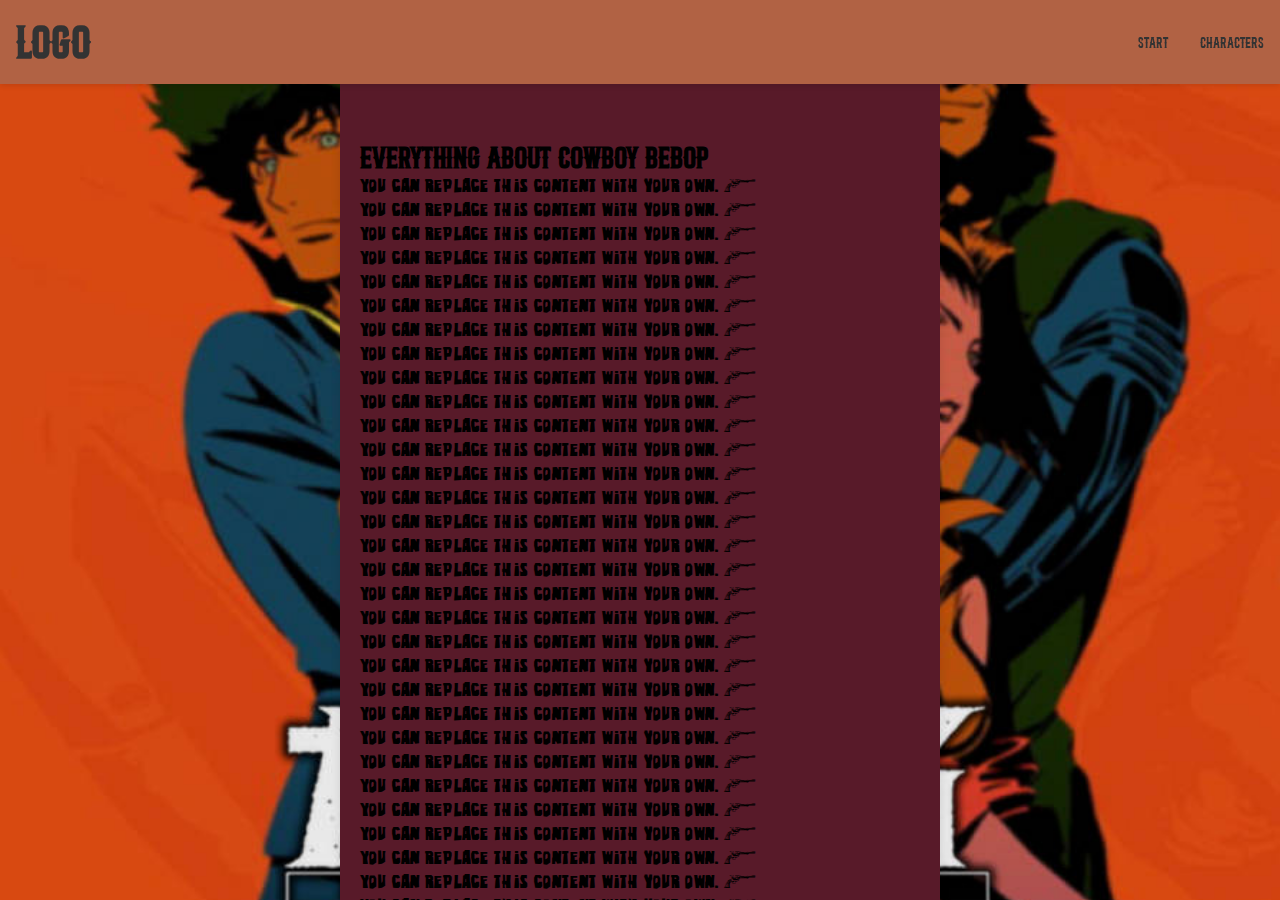
<file: Index.html>
<!DOCTYPE html>
<html lang="en">
<head>
    <meta charset="UTF-8">
    <meta name="viewport" content="width=device-width, initial-scale=1.0">
    <link rel="stylesheet" href="style.css">
    <title>Document</title>
</head>
<body>
    <nav class="navbar">
        <div class="Logo">
            <h1>Logo</h1>
        </div>
        <ul class="nav-links">
            <li><a href="Index.html">Start</a></li>
            <li><a href="Characters.html">Characters</a></li>
        </ul>
        <div class="toggle">
            <span class="bar"></span>
            <span class="bar"></span>
            <span class="bar"></span>
        </div>
    </nav>
    <div class="main-container">
        <div class="background-image"></div>
        <div class="content-column">
            <header>
                <h1>Everything about cowboy Bebop</h1>
            </header>
        </div>
    </div>
    <script src="script.js"></script>
</body>
</html>
</file>
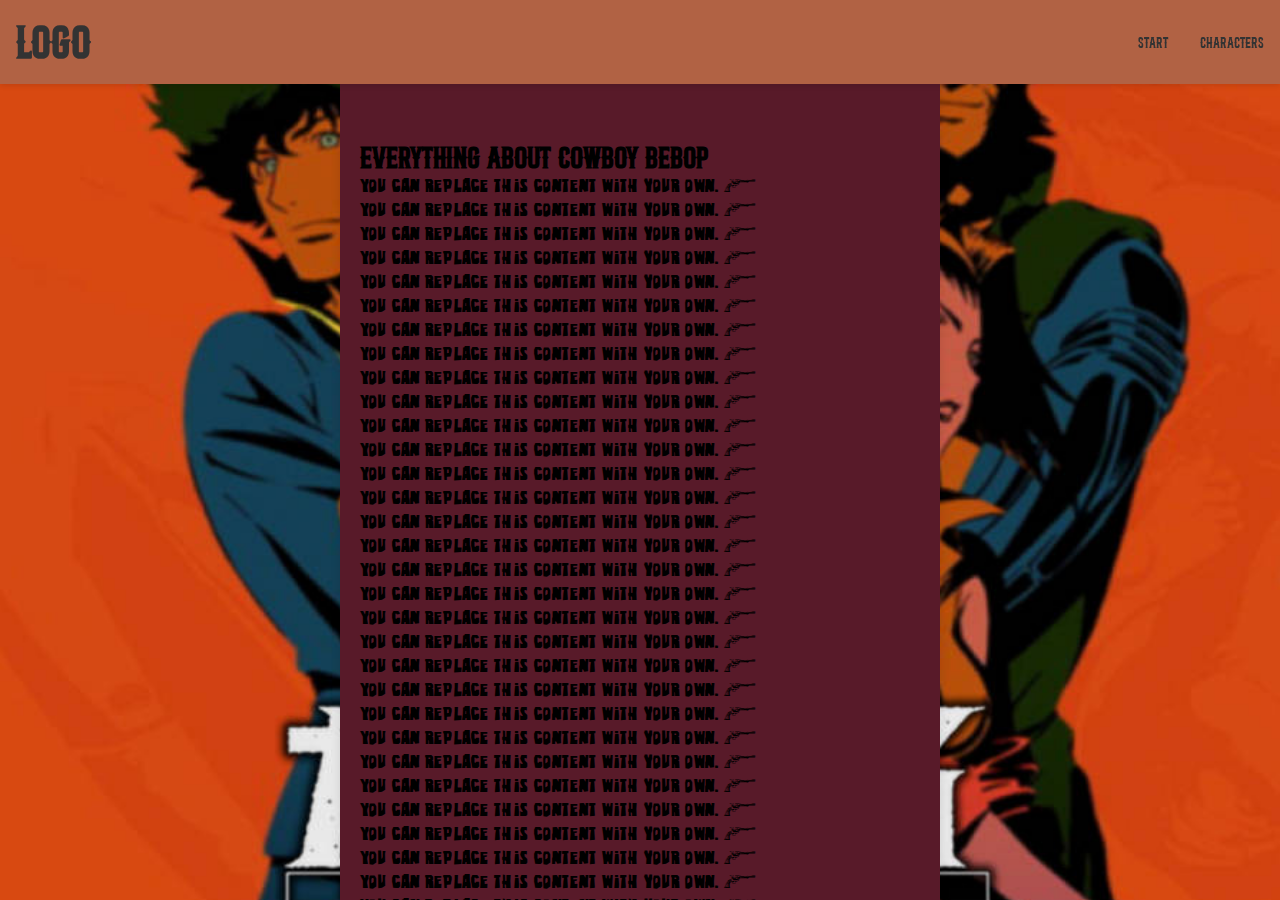
<file: characters.html>
<!DOCTYPE html>
<html lang="en">
<head>
    <meta charset="UTF-8">
    <meta name="viewport" content="width=device-width, initial-scale=1.0">
    <link rel="stylesheet" href="style.css">
    <title>Document</title>
</head>
<body>
    <nav class="navbar">
        <div class="Logo">
            <h1>Logo</h1>
        </div>
        <ul class="nav-links">
            <li><a href="index.html">Start</a></li>
            <li><a href="characters.html">Characters</a></li>
        </ul>
        <div class="toggle">
            <span class="bar"></span>
            <span class="bar"></span>
            <span class="bar"></span>
        </div>
    </nav>
    <div class="main-container">
        <div class="background-image"></div>
        <div class="content-column">
            <header>
                <h1>Everything about cowboy Bebop</h1>
            </header>
        </div>
    </div>
    <script src="script.js"></script>
</body>
</html>
</file>
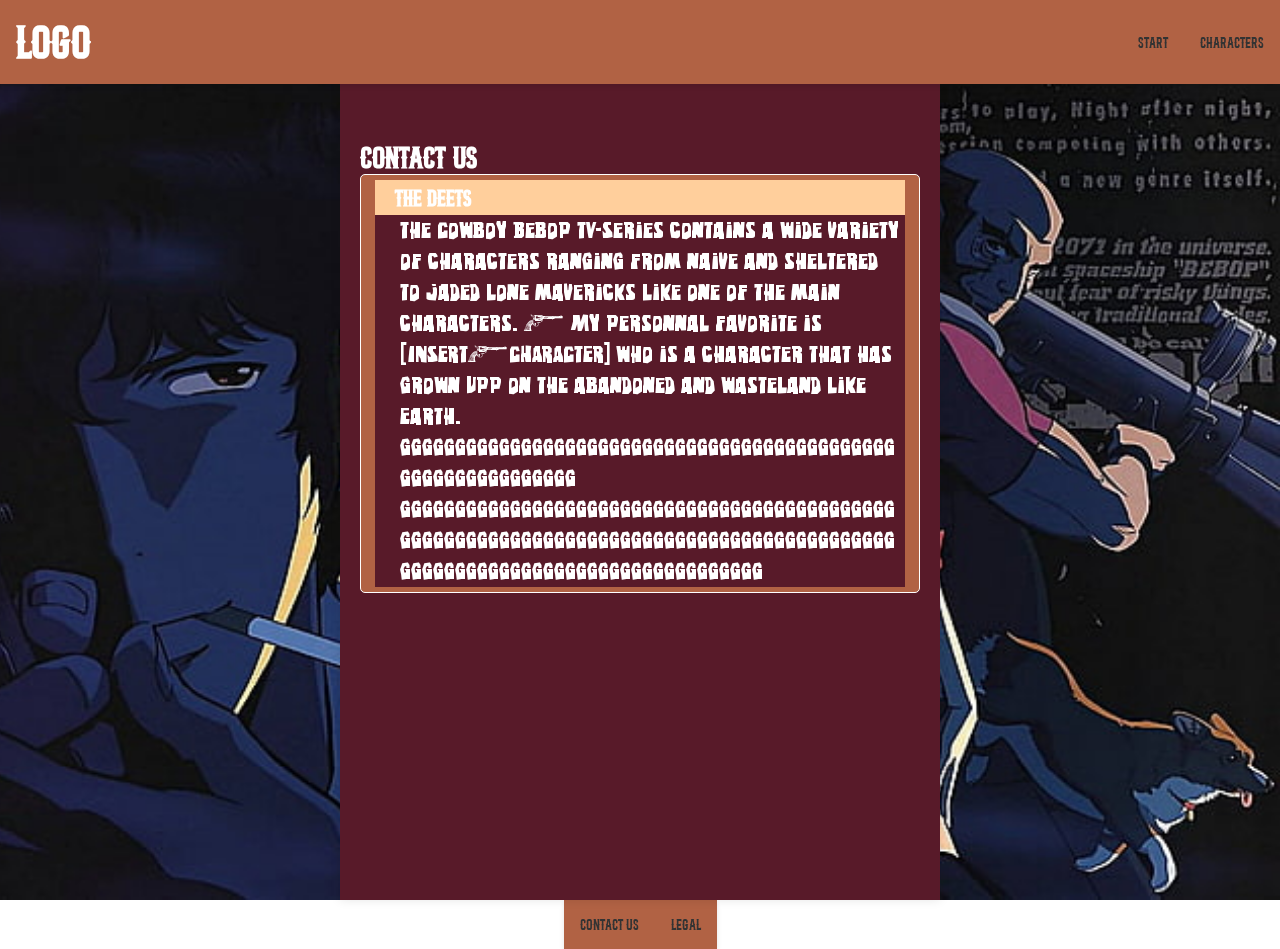
<file: contact.html>
<!DOCTYPE html>
<html lang="en">
<head>
    <meta charset="UTF-8">
    <meta name="viewport" content="width=device-width, initial-scale=1.0">
    <link rel="stylesheet" href="styleSpike.css">
    <title>Document</title>
</head>
<body>
    <nav class="navbar">
        <div class="Logo">
            <a href="index.html" class="unlink"><h1>Logo</h1></a>
        </div>
        <ul class="nav-links">
            <li><a href="index.html">Start</a></li>
            <li><a href="characters.html">Characters</a></li>
        </ul>
        <div class="toggle">
            <span class="bar"></span>
            <span class="bar"></span>
            <span class="bar"></span>
        </div>
    </nav>
    <main class="main-container">
        <div class="background-image"></div>
        <div class="content-column">
            <header>
                <h1>Contact us</h1>
            </header>
                <div class="article">
                    <div class="articleTitleDiv">
                        <h2 class="articleTitle">The deets</h2>
                    </div>
                    <div class="articleContentDiv">
                        <!-- <div class="articleImageDiv"></div> -->
                        <div class="articleTextDiv">
                            <p class="articleParagraph">The Cowboy Bebop TV-Series contains a wide variety of characters ranging from 
                                naive and sheltered to jaded lone mavericks like one of the main characters. _ My personnal favorite is [INSERT_CHARACTER]
                                who is a character that has grown upp on the abandoned and wasteland like Earth. ggggggggggggggggggggggggggggggggggggggggggggggggggggggggggggg
                                ggggggggggggggggggggggggggggggggggggggggggggggggggggggggggggggggggggggggggggggggggggggggggggggggggggggggggggggggggggggggggg
                            </p>
                        </div>
                    </div>
                </div>
        </div>
    </main>
    <footer>
        <div class="footer">
            <ul class="nav-links">
                <li><a href="contact.html">Contact us</a></li>
                <li><a href="legal.html">Legal</a></li>
            </ul>
            <div class="toggle">
                <span class="bar"></span>
                <span class="bar"></span>
                <span class="bar"></span>
            </div>
        </div>
    </footer>
    <!-- <script src="script.js"></script> -->
</body>
</html>
</file>
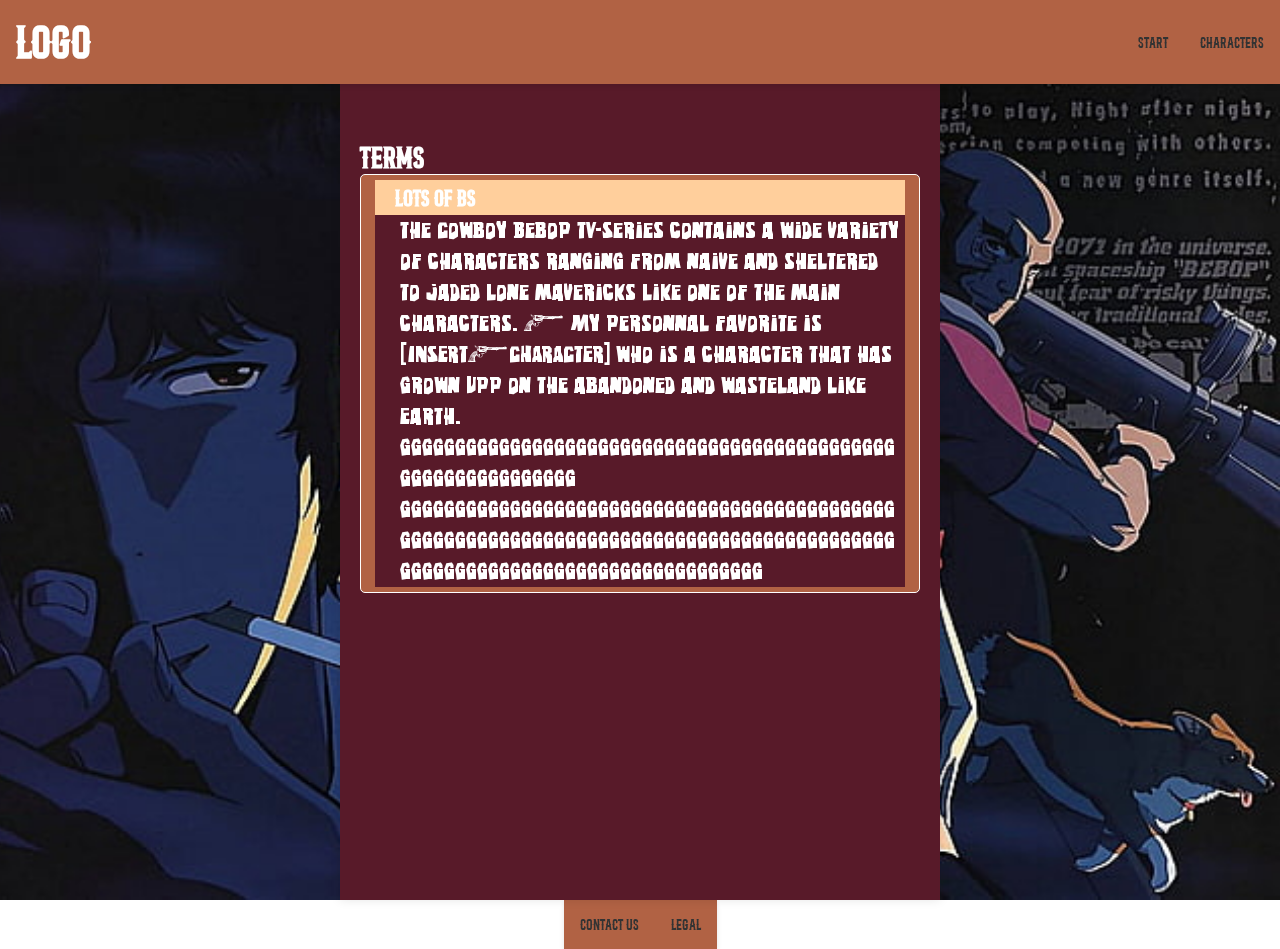
<file: legal.html>
<!DOCTYPE html>
<html lang="en">
<head>
    <meta charset="UTF-8">
    <meta name="viewport" content="width=device-width, initial-scale=1.0">
    <link rel="stylesheet" href="styleSpike.css">
    <title>Legal</title>
    <link rel="shortcut icon" type="image/jpg" href="Cowboy-Bebop-Frontpage.jpg"/>
</head>
<body>
    <nav class="navbar">
        <div class="Logo">
            <a href="index.html" class="unlink"><h1>Logo</h1></a>
        </div>
        <ul class="nav-links">
            <li><a href="index.html">Start</a></li>
            <li><a href="characters.html">Characters</a></li>
        </ul>
        <div class="toggle">
            <span class="bar"></span>
            <span class="bar"></span>
            <span class="bar"></span>
        </div>
    </nav>
    <main class="main-container">
        <div class="background-image"></div>
        <div class="content-column">
            <header>
                <h1>Terms</h1>
            </header>
                <div class="article">
                    <div class="articleTitleDiv">
                        <h2 class="articleTitle">lots of bs</h2>
                    </div>
                    <div class="articleContentDiv">
                        <!-- <div class="articleImageDiv"></div> -->
                        <div class="articleTextDiv">
                            <p class="articleParagraph">The Cowboy Bebop TV-Series contains a wide variety of characters ranging from 
                                naive and sheltered to jaded lone mavericks like one of the main characters. _ My personnal favorite is [INSERT_CHARACTER]
                                who is a character that has grown upp on the abandoned and wasteland like Earth. ggggggggggggggggggggggggggggggggggggggggggggggggggggggggggggg
                                ggggggggggggggggggggggggggggggggggggggggggggggggggggggggggggggggggggggggggggggggggggggggggggggggggggggggggggggggggggggggggg
                            </p>
                        </div>
                    </div>
                </div>
        </div>
    </main>
    <footer>
        <div class="footer">
            <ul class="nav-links">
                <li><a href="contact.html">Contact us</a></li>
                <li><a href="legal.html">Legal</a></li>
            </ul>
            <div class="toggle">
                <span class="bar"></span>
                <span class="bar"></span>
                <span class="bar"></span>
            </div>
        </div>
    </footer>
    <!-- <script src="script.js"></script> -->
</body>
</html>
</file>
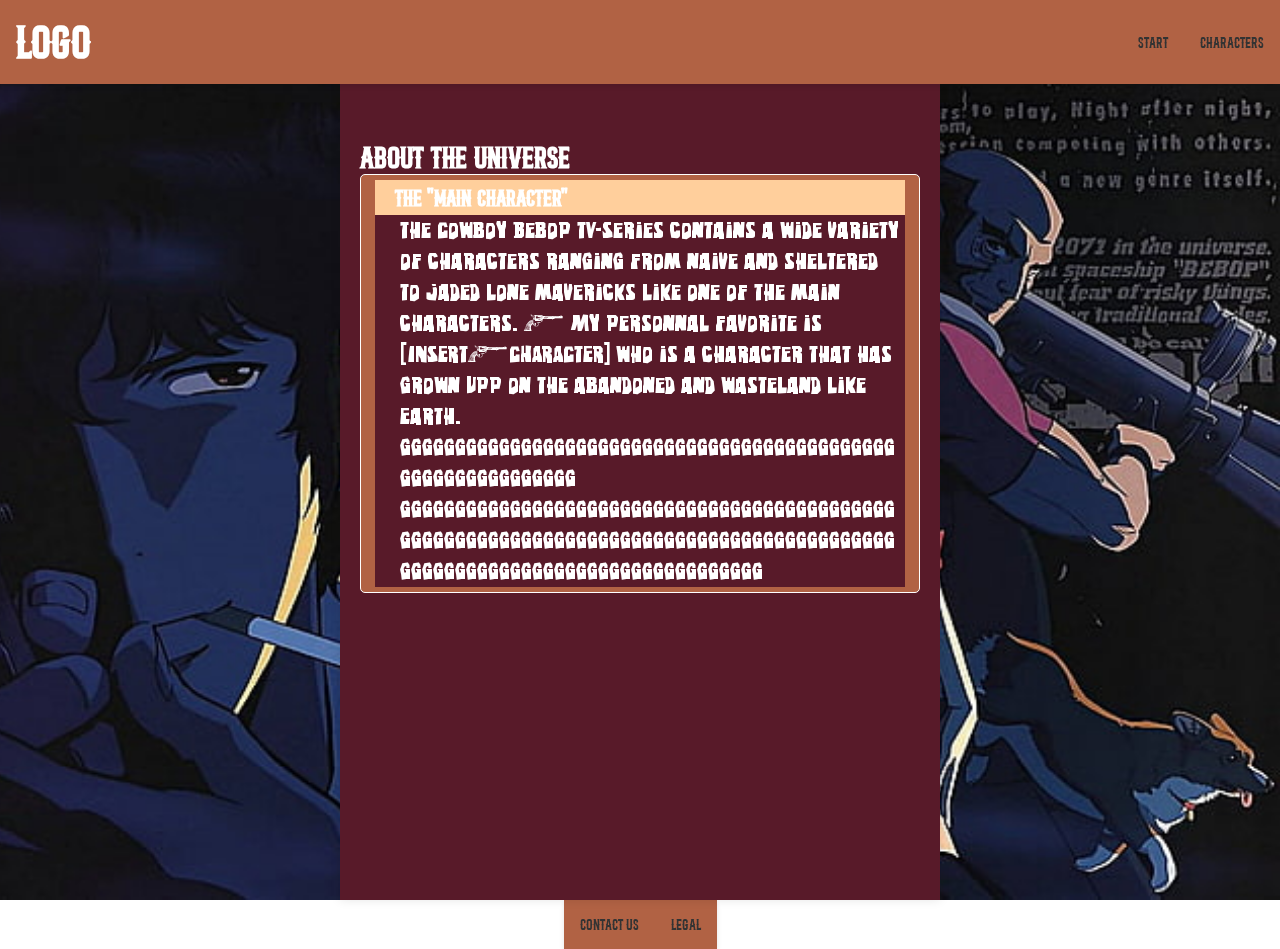
<file: Spike.html>
<!DOCTYPE html>
<html lang="en">
<head>
    <meta charset="UTF-8">
    <meta name="viewport" content="width=device-width, initial-scale=1.0">
    <link rel="stylesheet" href="styleSpike.css">
    <title>The handsome Devil</title>
    <link rel="shortcut icon" type="image/jpg" href="Cowboy-Bebop-Frontpage.jpg"/>
</head>
<body>
    <nav class="navbar">
        <div class="Logo">
            <a href="index.html" class="unlink"><h1>Logo</h1></a>
        </div>
        <ul class="nav-links">
            <li><a href="index.html">Start</a></li>
            <li><a href="characters.html">Characters</a></li>
        </ul>
        <div class="toggle">
            <span class="bar"></span>
            <span class="bar"></span>
            <span class="bar"></span>
        </div>
    </nav>
    <main class="main-container">
        <div class="background-image"></div>
        <div class="content-column">
            <header>
                <h1>About The universe</h1>
            </header>
                <div class="article">
                    <div class="articleTitleDiv">
                        <h2 class="articleTitle">The "Main Character"</h2>
                    </div>
                    <div class="articleContentDiv">
                        <!-- <div class="articleImageDiv"></div> -->
                        <div class="articleTextDiv">
                            <p class="articleParagraph">The Cowboy Bebop TV-Series contains a wide variety of characters ranging from 
                                naive and sheltered to jaded lone mavericks like one of the main characters. _ My personnal favorite is [INSERT_CHARACTER]
                                who is a character that has grown upp on the abandoned and wasteland like Earth. ggggggggggggggggggggggggggggggggggggggggggggggggggggggggggggg
                                ggggggggggggggggggggggggggggggggggggggggggggggggggggggggggggggggggggggggggggggggggggggggggggggggggggggggggggggggggggggggggg
                            </p>
                        </div>
                    </div>
                </div>
        </div>
    </main>
    <footer>
        <div class="footer">
            <ul class="nav-links">
                <li><a href="contact.html">Contact us</a></li>
                <li><a href="legal.html">Legal</a></li>
            </ul>
            <div class="toggle">
                <span class="bar"></span>
                <span class="bar"></span>
                <span class="bar"></span>
            </div>
        </div>
    </footer>
    <!-- <script src="script.js"></script> -->
</body>
</html>
</file>
<file: style.css>
/*båda dessa är för att dra upp fonten jag har laddat ner för de är roliga och jag vill inte behöva en anna webbplats för min font*/
@font-face {
    font-family:"Bronco";
    src: url("Fonts/BroncoPersonalUse.ttf") format("truetype");
  }

@font-face {
    font-family:"East";
    src: url("Fonts/Eastwood.ttf") format("truetype");
  }

/*några attributer för att reseta defaulterna så att jag kan själv ändra dem senare*/
* {
    margin: 0;
    padding: 0;
    box-sizing: border-box;
    font-family: Bronco;
}

/*kom igen detta är simpelt*/
p {
    font-family: East;
}

/*Detta är navbaren som innehpller länkar till andra html filer*/
.navbar {
    position: fixed;
    top: 0;
    width: 100%;
    background-color: rgb(177, 98, 68);
    padding: 1rem;
    box-shadow: 0 2px 5px rgba(0, 0, 0, 0.1);
    z-index: 1000;
    display: flex;
    justify-content: space-between;
    align-items: center;
}

/*Just nu är detta bara text men kanske kan användas för en eventuel Logo*/
.Logo {
    font-size: 1.5rem;
    font-weight: bold;
    color: #333;
}

/*Platsen för länker*/
.nav-links {
    display: flex;
    list-style: none;
    gap: 2rem;
}

/*Länkarna själv och hur de ska se ut*/
.nav-links a {
    text-decoration: none;
    color: #333;
    font-weight: 500;
    transition: color 0.3s ease;
}

/*Vad som händer när du hovrar över länken med din mus*/
.nav-links a:hover {
    color: rgb(56, 88, 87);
}

/*Indikator för JS för att ändra färg på länk*/
.toggle {
    display: none;
    cursor: pointer;
}

/**/
.toggle .bar {
    display: block;
    width: 25px;
    height: 3px;
    margin: 5px auto;
    background-color: #333;
    transition: all 0.3s ease;
}

/*Kroppen som hjälper centrera allt*/
body {
    display: flex;
    justify-content: center;
    align-items: center;
    min-height: 100vh;
}

/*positionen för saken som innehåller både main columnen och backgrundsbilden*/
.main-container {
    position: relative;
    display: flex;
    flex-direction: column;
    align-items: center;
    width: 100%;
    height: calc(100vh - 70px);
    margin-top: 70px;
}

/*Attributer till backgrundsbilden*/
.background-image {
    position: fixed;
    top: 70px;
    width: 100%;
    height: calc(100vh - 70px);
    background: url(cowboy_bebop_cover.jpg) no-repeat center center;
    background-size: cover;
    z-index: -1;
}

/*Och attributer för centrala columnen*/
.content-column {
    position: relative;
    width: 600px;
    max-width: 100vw;
    min-height: calc(100vh - 70px);
    padding: 20px;
    padding-top: 70px;
    overflow-y: scroll;
    background-color: /*rgb(215, 196, 119)*/ rgb(88, 26, 41);
    box-shadow: 0 0 10px rgba(0, 0, 0, 0.1);
}

/*Extra bit av attributer som jag ville hålla separat hör ingen orsak (igentligen borde jag kombinera med ovan)*/
.content-column {
    margin-bottom: 20px;
    max-height: calc(100vh - 70px);
}

/*kod för om du använder en telefon för att titta på min webbplats*/
@media (max-width: 600px) {
    .nav-links{
        display: none;
        position: fixed;
        top: 70px;
        left: 0;
        right: 0;
        background-color: rgba(255, 255, 255, 0.95);
        padding: 1rem,;
        flex-direction: column;
        align-items: center;
        box-shadow: 0 2px 5px rgba(0, 0, 0, 0.1);
    }

    .nav-links.active {
        display: flex;
        flex-direction: column;
        align-items: center;
    }

    .toggle {
        display: block;
    }

    .content-column {
        width: 100%;
        padding: 20px;
    }
}
</file>
<file: styleSpike.css>
/*båda dessa är för att dra upp fonten jag har laddat ner för de är roliga och jag vill inte behöva en anna webbplats för min font*/
@font-face {
    font-family:"Bronco";
    src: url("Fonts/BroncoPersonalUse.ttf") format("truetype");
  }

@font-face {
    font-family:"East";
    src: url("Fonts/Eastwood.ttf") format("truetype");
  }

/*några attributer för att reseta defaulterna så att jag kan själv ändra dem senare*/
* {
    margin: 0;
    padding: 0;
    box-sizing: border-box;
    font-family: Bronco;
}

/*kom igen detta är simpelt*/
p {
    font-family: East;
}

/*Detta är navbaren som innehpller länkar till andra html filer*/
.navbar {
    position: fixed;
    top: 0;
    width: 100%;
    background-color: rgb(177, 98, 68);
    padding: 1rem;
    box-shadow: 0 2px 5px rgba(0, 0, 0, 0.1);
    z-index: 1000;
    display: flex;
    justify-content: space-between;
    align-items: center;
}

/* samma som nabaren bara under content */
.footer {
    width: 100%;
    background-color: rgb(177, 98, 68);
    padding: 1rem;
    box-shadow: 0 2px 5px rgba(0, 0, 0, 0.1);
    z-index: 1000;
    display: flex;
    justify-content: space-between;
    align-items: center;
}

/*Just nu är detta bara text men kanske kan användas för en eventuel Logo*/
.Logo {
    font-size: 1.5rem;
    font-weight: bold;
    color: #333;
}

/*Platsen för länker*/
.nav-links {
    display: flex;
    list-style: none;
    gap: 2rem;
}

/*Länkarna själv och hur de ska se ut*/
.nav-links a {
    text-decoration: none;
    color: #333;
    font-weight: 500;
    transition: color 0.3s ease;
}

/*Vad som händer när du hovrar över länken med din mus*/
.nav-links a:hover {
    color: rgb(56, 88, 87);
}

/*Indikator för JS för att ändra färg på länk*/
.toggle {
    display: none;
    cursor: pointer;
}

/**/
.toggle .bar {
    display: block;
    width: 25px;
    height: 3px;
    margin: 5px auto;
    background-color: #333;
    transition: all 0.3s ease;
}

/*Kroppen som hjälper centrera allt*/
body {
    display: flex;
    justify-content: center;
    align-items: center;
    min-height: 100vh;
    flex-flow: column nowrap;
}

/*allt detta är custom scrollbar saker*/

.content-column::-webkit-scrollbar {
    width: 9px;
    height: 9px;
  }
  
  .content-column::-webkit-scrollbar-button:start:decrement,
  .content-column::-webkit-scrollbar-button:end:increment {
    display: block;
    height: 0;
    background-color: transparent;
  }
  
  .content-column::-webkit-scrollbar-track-piece {
    background-color: #ffffff;
    opacity: 0.2;
  
    display: none;
  
    -webkit-border-radius: 0;
    -webkit-border-bottom-right-radius: 14px;
    -webkit-border-bottom-left-radius: 14px;
  }
  
  .content-column::-webkit-scrollbar-thumb:vertical {
    height: 50px;
    background-color: #333333;
    -webkit-border-radius: 8px;
  }

/*här slutar custom scrollbar saker*/

/*positionen för saken som innehåller både main columnen och backgrundsbilden*/
.main-container {
    position: relative;
    display: flex;
    flex-direction: column;
    align-items: center;
    width: 100%;
    height: calc(100vh - 70px);
    margin-top: 70px;
}

/*Attributer till backgrundsbilden*/
.background-image {
    position: fixed;
    top: 70px;
    width: 100%;
    height: calc(100vh - 70px);
    background: url(cowboy-bebop-background.jpg) no-repeat center center;
    background-size: cover;
    background-position: right 0px top;
    z-index: -1;
}

/*Och attributer för centrala columnen*/
.content-column {
    position: relative;
    width: 600px;
    overflow-y: overlay;
    max-width: 100vw;
    min-height: calc(100vh - 70px);
    padding: 20px;
    padding-top: 70px;
    background-color: /*rgb(215, 196, 119)*/ rgb(88, 26, 41);
    box-shadow: 0 0 10px rgba(0, 0, 0, 0.1);
    color: #ffffff;
}

/*Extra bit av attributer som jag ville hålla separat hör ingen orsak (igentligen borde jag kombinera med ovan)*/
.content-column {
    margin-bottom: 20px;
    max-height: calc(100vh - 70px);
}

/*detta är vad Timo har hjälpt med*/

/* unlink blir av med ful blå och text decoration som sätts automatiskt för "a" */

.unlink {
    color: white;
    text-decoration: none;
}

/* Stora balken för text i helhet */

.article {
    display: flex;
    flex-flow: column nowrap;
    width: 100%;
    border-radius: 5px;
    border: 1px solid white;
    padding: 5px 0;
    align-items: center;
    height: max-content;
    max-height: 600px;
    min-height: 150px;
    background-color: rgb(177, 98, 68);
}

/* här håller jag titeln för artikeln */

.articleTitleDiv {
    display: flex;
    width: 95%;
    height: 2.2rem;
    background-color: rgb(255, 207, 156);
}

/* här är attributer för själva texten */

.articleTitle {
    display: flex;
    height: 100%;
    width: 100%;
    align-items: center;
    margin-left: 2ch;
}

/* kontainer för bröd text */

.articleContentDiv {
    display: flex;
    width: 95%;
    min-height: calc(150px - 2.2rem);
    height: calc(100% - 2.2rem);
    background-color: rgb(88, 26, 41);
}

/* själva textens attributer */
.articleParagraph {
    font-size: 1.25rem;
    margin-left: 2ch;
    text-overflow: clip;
    width: 80%;
    /* margin-right: 2ch; */
    white-space: normal;
    word-wrap: break-word;
    width: 95%;
    text-decoration: none;
}

.articleImageDiv {
    width: 100%;
    display: flex;
    justify-content: center;
    overflow-y: hidden;
}

.articleTextDiv {
    width: 100%;
    display: flex;
    justify-content: center;
    overflow-y: hidden;
}

/*kod för om du använder en telefon för att titta på min webbplats*/
@media (max-width: 600px) {
    .nav-links{
        display: none;
        position: fixed;
        top: 70px;
        left: 0;
        right: 0;
        background-color: rgba(255, 255, 255, 0.95);
        padding: 1rem,;
        flex-direction: column;
        align-items: center;
        box-shadow: 0 2px 5px rgba(0, 0, 0, 0.1);
    }

    .nav-links.active {
        display: flex;
        flex-direction: column;
        align-items: center;
    }

    .toggle {
        display: block;
    }

    .content-column {
        width: 100%;
        padding: 20px;
    }
}

/* a .article, a:visited .article, a:link .article, a:active .article * {
    color: #ffffff;
    text-decoration:none;
} */
</file>
